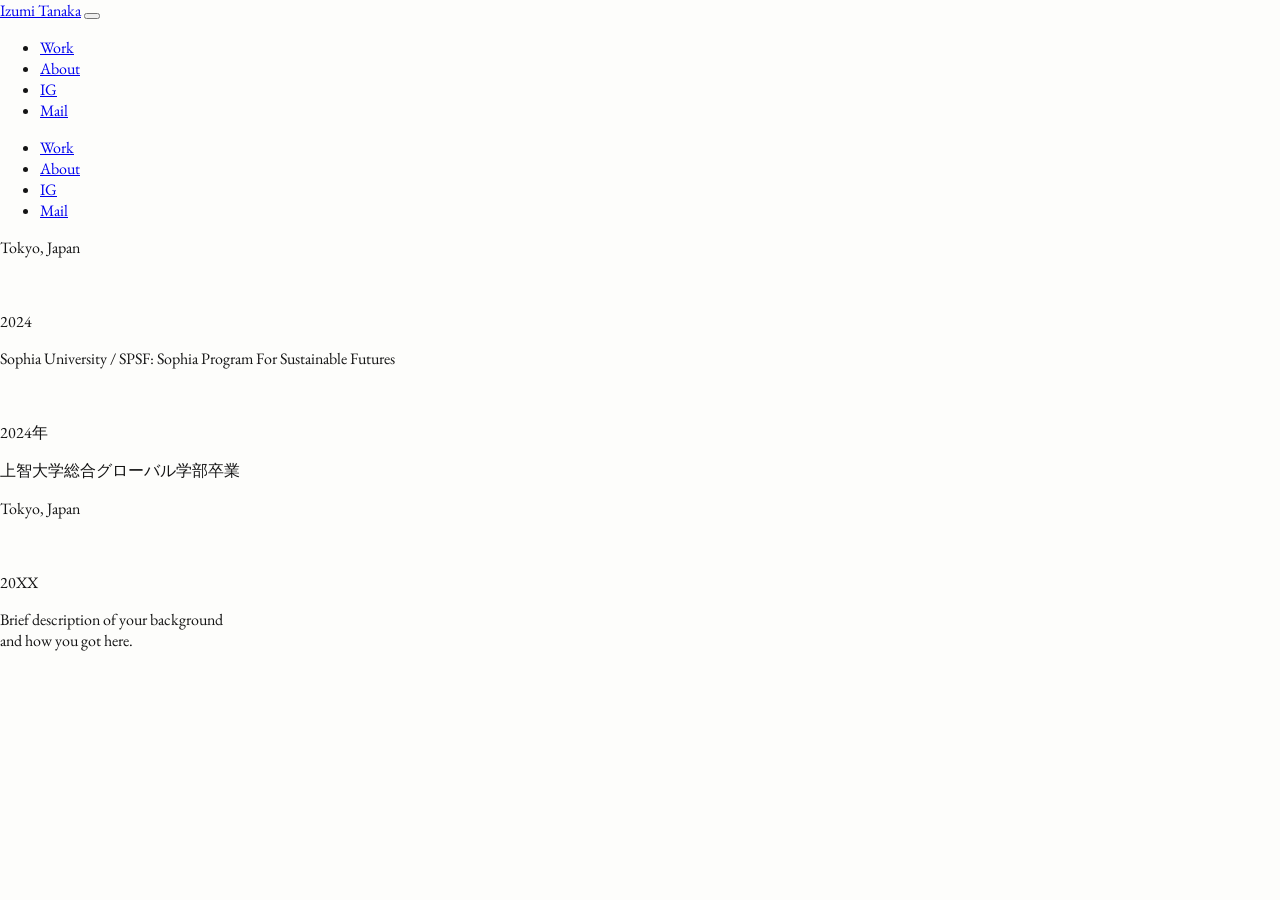
<file: about.html>
<!DOCTYPE html>
<html lang="en">
<head>
  <meta charset="UTF-8" />
  <meta name="viewport" content="width=device-width, initial-scale=1.0" />
  <title>About — Izumi Tanaka</title>
  <link rel="stylesheet" href="css/style.css" />
</head>
<body>

  <nav class="nav">
    <a href="index.html" class="nav__logo">Izumi Tanaka</a>
    <button class="nav__hamburger" aria-label="Toggle menu">
      <span></span><span></span>
    </button>
    <ul class="nav__links">
      <li><a href="index.html" class="nav__link">Work</a></li>
      <li><a href="about.html" class="nav__link active">About</a></li>
      <li><a href="https://www.instagram.com/zoomiviews//" target="_blank" class="nav__link">IG</a></li>
      <li><a href="izumixtanaka@gmail.com" class="nav__link">Mail</a></li>
    </ul>
  </nav>

  <div class="mobile-menu">
    <ul>
      <li><a href="index.html">Work</a></li>
      <li><a href="about.html">About</a></li>
      <li><a href="https://instagram.com/" target="_blank">IG</a></li>
      <li><a href="mailto:hello@yourname.com">Mail</a></li>
    </ul>
  </div>

  <main class="about">
    <div class="about__body">

      <div class="about__col about__col--left">
        <p class="about__bio-line">Tokyo, Japan</p>
        <br>
        <p class="about__bio-line">2024</p>
        <p class="about__bio-line">Sophia University / SPSF: Sophia Program For Sustainable Futures </p>
        <br>
        <p class="about__bio-line">2024年</p>
        <p class="about__bio-line">上智大学総合グローバル学部卒業</p>
      </div>

      <div class="about__col about__col--right">
        <p class="about__bio-line">Tokyo, Japan</p>
        <br>
        <p class="about__bio-line">20XX</p>
        <p class="about__bio-line">Brief description of your background<br>and how you got here.</p>
        <br>
</file>
<file: css/style.css>
@import url('https://fonts.googleapis.com/css2?family=DM+Mono:wght@300;400&family=EB+Garamond:ital,wght@0,400;0,500;1,400&display=swap');

:root{
  --bg:#fdfdfb;
  --ink:#141414;
  --line:#e4e2db;
  --muted:#8a8880;
  --font-body: 'EB Garamond', Georgia, serif;
  --font-mono: 'DM Mono', 'Courier New', monospace;
}
*{ box-sizing:border-box; }
html, body{ height:100%; }
body{
  margin:0;
  background:var(--bg);
  color:var(--ink);
  font-family: var(--font-body);
}

.page{ display:flex; height:100vh; overflow:hidden; }

/* ---------- sidebar ---------- */
.sidebar{
  flex:0 0 240px;
  padding:32px 24px;
  border-right:1px solid var(--line);
}
.name{ font-family: var(--font-body); font-weight:500; font-size:20px; margin-bottom:32px; }
.sidebar nav a{
  display:block;
  color:var(--ink);
  text-decoration:none;
  font-family: var(--font-mono);
  font-size:13px;
  letter-spacing:0.06em;
  text-transform:uppercase;
  margin-bottom:14px;
}
.sidebar nav a.active{ text-decoration:underline; }
.sidebar nav a:hover{ color:var(--muted); }

/* ---------- gallery area ---------- */
.gallery-wrap{
  flex:1;
  min-width:0;
  height:100%;
  padding:0 0 0 32px;
  display:flex;
  flex-direction:column;
  justify-content:center;
}

.project-header{
  margin-bottom:16px;
  display:none;
}
.project-header button{
  background:none; border:none; padding:0;
  font:inherit; color:var(--muted); cursor:pointer;
}
.project-header button:hover{ color:var(--ink); }
.project-header .title{ font-family: var(--font-body); font-weight:500; font-size:18px; margin-top:8px; }
.project-header .category{ font-family: var(--font-mono); text-transform:uppercase; letter-spacing:0.06em; color:var(--muted); font-size:12px; }

.track{
  display:flex;
  gap:24px;
  overflow-x:auto;
  align-items:flex-start;
  padding-bottom:8px;
  scrollbar-width:none;
  cursor:grab;
}
.track::-webkit-scrollbar{ display:none; }
.track.dragging{ cursor:grabbing; user-select:none; }

.slide{
  flex:0 0 auto;
  height:88vh;
  display:flex;
  flex-direction:column;
}
.slide img{
  height:calc(100% - 32px);
  width:auto;
  display:block;
  object-fit:cover;
  pointer-events:none; /* clicks handled by the parent .slide */
}
.slide.clickable{ cursor:pointer; }
.slide .cap{
  margin-top:14px;
  font-family: var(--font-body);
  font-size:16px;
  text-align:center;
}

/* ---------- small screens: stack sidebar on top ---------- */
@media (max-width:700px){
  .page{ flex-direction:column; height:auto; overflow:visible; }
  .sidebar{
    flex:0 0 auto;
    border-right:none;
    border-bottom:1px solid var(--line);
    padding:20px;
  }
  .gallery-wrap{ height:auto; padding:20px; justify-content:flex-start; }
  .slide{ height:62vh; }
}
</file>
